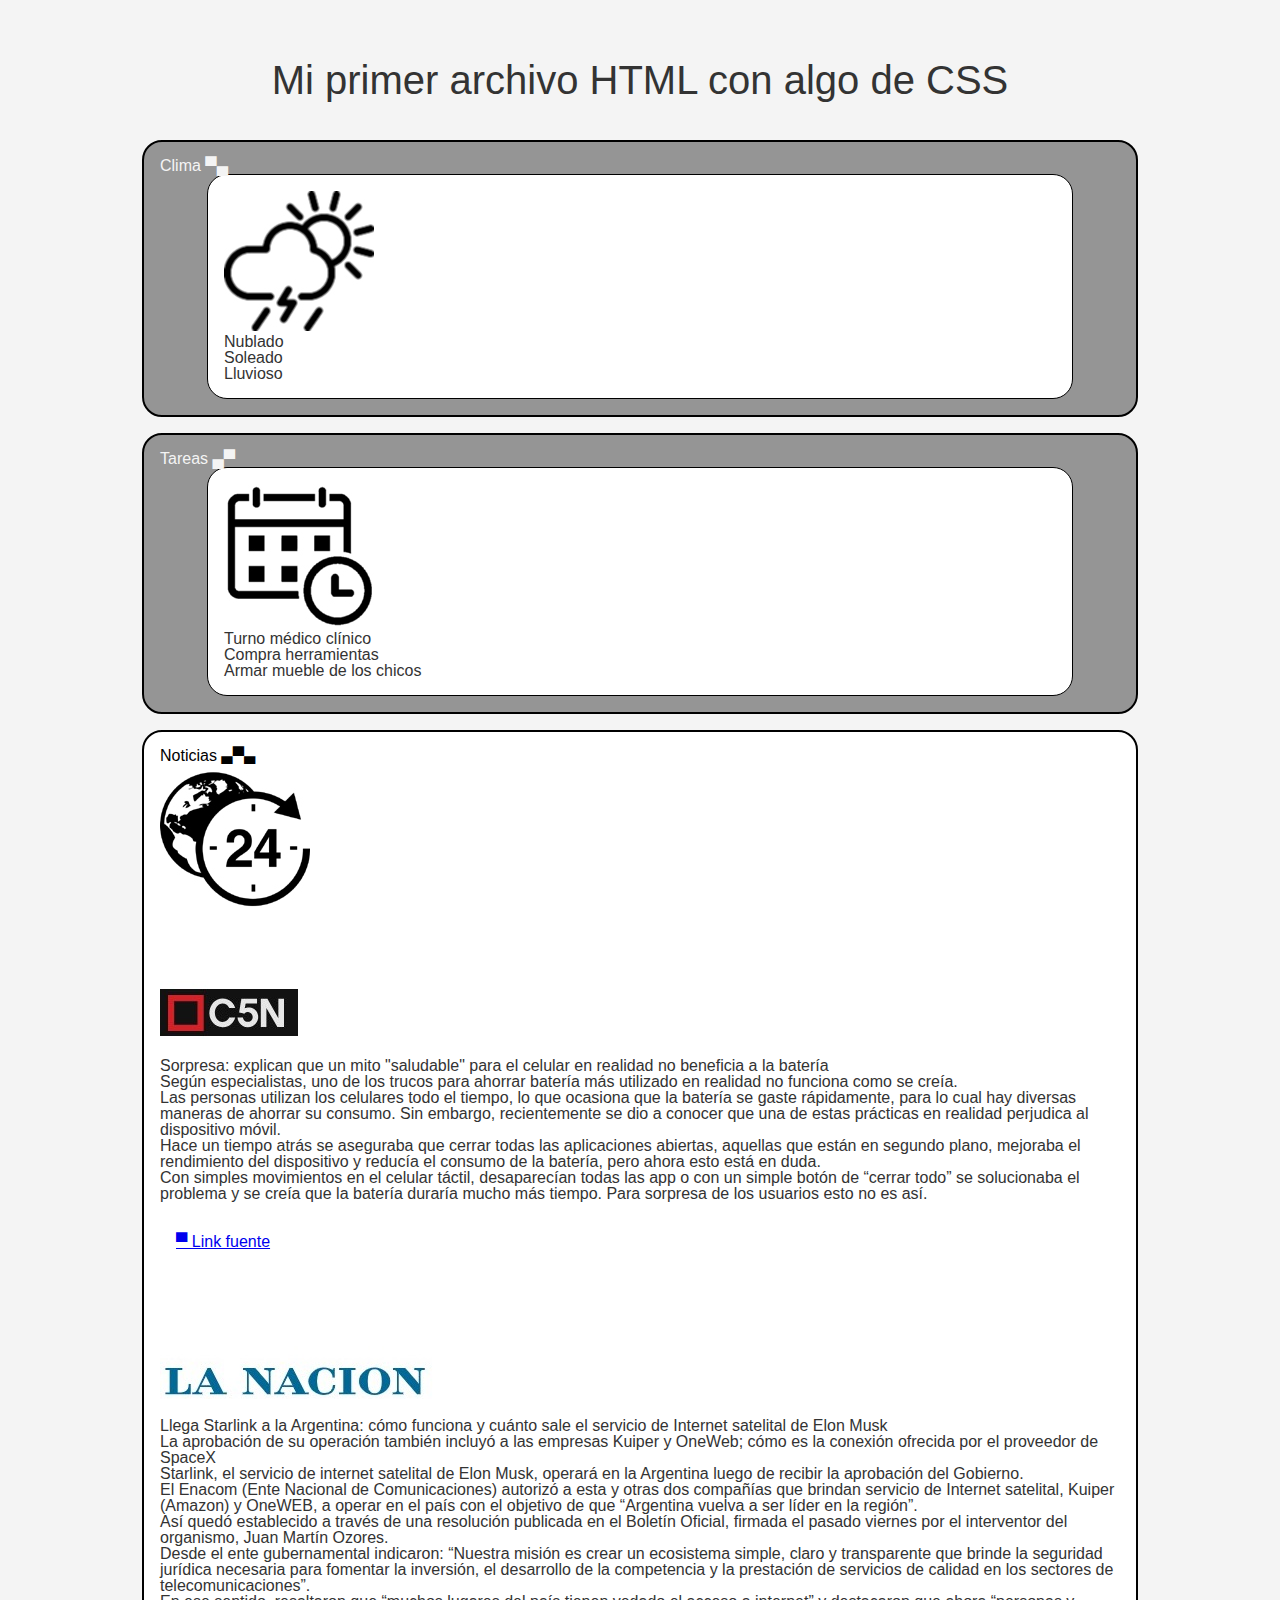
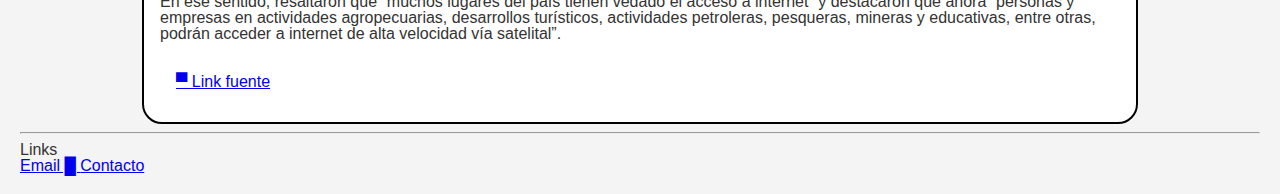
<file: index.html>
<!DOCTYPE html>
<html lang="es">
   <head>
      <meta charset="UTF-8" />
      <meta name="viewport" content="width=device-width, initial-scale=1.0" />
      <link rel="stylesheet" type="text/css" href="reset.css">
      <link rel="stylesheet" type="text/css" href="styles.css">
      <title>Homework C3, HTML</title>
   </head>
   <body>
      <!-- Contenido de la página va aquí-->
      <header>
         <div>
            <h1 class="tituloPrincipal">Mi primer archivo HTML con algo de CSS</h1>
         </div>
      </header>
      <main>
            <section>
               <div class="tituladores">
                  <h2 class="txtTitulos">Clima ▀▄</h2>
                  <div class="separadores">
                     <img src="./clima.jpg"/>
                     <ul>
                        <li>Nublado</li>
                        <li>Soleado</li>
                        <li>Lluvioso</li>
                     </ul>
                  </div>
               </div>
            </section>
            <p> </p>
            <section>
               <div class="tituladores">                  
                  <h2 class="txtTitulos">Tareas ▄▀</h2>
                  <div class="separadores">
                     <img src="./tareas.jpg"/>
                     <ol>
                        <li>Turno médico clínico</li>
                        <li>Compra herramientas</li>
                        <li>Armar mueble de los chicos</li>
                     </ol>
                  </div>
               </div>
            </section>
            <p> </p>
            <section>
               <div class="tituladores" id="tituladores2"> 
                  <h2  class="txtTitulos" id="txtTitulos2">Noticias ▄▀▄</h2>
                  <img src="./noticias.jpg"/>
                  <p> </p>
                  <article>
                        <img src="./c5n.jpg"/>
                        <p> </p>
                        <h3>Sorpresa: explican que un mito "saludable" para el celular en realidad no beneficia a la batería</h3>
                        <h4>Según especialistas, uno de los trucos para ahorrar batería más utilizado en realidad no funciona como se creía.</h4>
                        <p>Las personas utilizan los celulares todo el tiempo, lo que ocasiona que la batería se gaste rápidamente, para lo cual hay diversas maneras de ahorrar su consumo. Sin embargo, recientemente se dio a conocer que una de estas prácticas en realidad perjudica al dispositivo móvil.</p>
                        <p>Hace un tiempo atrás se aseguraba que cerrar todas las aplicaciones abiertas, aquellas que están en segundo plano, mejoraba el rendimiento del dispositivo y reducía el consumo de la batería, pero ahora esto está en duda.</p>
                        <p>Con simples movimientos en el celular táctil, desaparecían todas las app o con un simple botón de “cerrar todo” se solucionaba el problema y se creía que la batería duraría mucho más tiempo. Para sorpresa de los usuarios esto no es así.</p>
                        <p> </p>
                        <p> </p>
                        <p><a href="https://www.c5n.com/tecnologia/sorpresa-explican-que-un-mito-saludable-el-celular-realidad-no-beneficia-la-bateria-n147964" class="botonLink">▀ Link fuente</a></p>
                  </article>
                  <p> </p>
                  <article>
                        <p> </p>
                        <img src="./lanacion.jpg"/>
                        <p> </p>
                        <h3>Llega Starlink a la Argentina: cómo funciona y cuánto sale el servicio de Internet satelital de Elon Musk</h3>
                        <h4>La aprobación de su operación también incluyó a las empresas Kuiper y OneWeb; cómo es la conexión ofrecida por el proveedor de SpaceX</h4>
                        <p>Starlink, el servicio de internet satelital de Elon Musk, operará en la Argentina luego de recibir la aprobación del Gobierno.</p>
                        <p>El Enacom (Ente Nacional de Comunicaciones) autorizó a esta y otras dos compañías que brindan servicio de Internet satelital, Kuiper (Amazon) y OneWEB, a operar en el país con el objetivo de que “Argentina vuelva a ser líder en la región”.</p>
                        <p>Así quedó establecido a través de una resolución publicada en el Boletín Oficial, firmada el pasado viernes por el interventor del organismo, Juan Martín Ozores.</p>
                        <p>Desde el ente gubernamental indicaron: “Nuestra misión es crear un ecosistema simple, claro y transparente que brinde la seguridad jurídica necesaria para fomentar la inversión, el desarrollo de la competencia y la prestación de servicios de calidad en los sectores de telecomunicaciones”.</p>
                        <p>En ese sentido, resaltaron que “muchos lugares del país tienen vedado el acceso a internet” y destacaron que ahora “personas y empresas en actividades agropecuarias, desarrollos turísticos, actividades petroleras, pesqueras, mineras y educativas, entre otras, podrán acceder a internet de alta velocidad vía satelital”.</p>
                        <p> </p>
                        <p> </p>
                        <div>
                           <a href="https://www.lanacion.com.ar/tecnologia/llega-starlink-a-la-argentina-como-funciona-y-cuanto-sale-el-servicio-de-internet-satelital-de-elon-nid26022024/" class="botonLink">▀ Link fuente</a>
                        </div>
                        <p> </p>
                  </article>
               </div>
            </section>
      </main>
      <hr />
      <footer>
         <div>
            <p>Links</p>
            <div>
               <span>
                  <a href="mailto:german_barreto@hotmail.com">Email █ </a>
               </span>
               <span>
                  <a href="./contacto.html">Contacto</a>
               </span>
            </div>
         </div>
      </footer>
   </body>
</html>
</file>
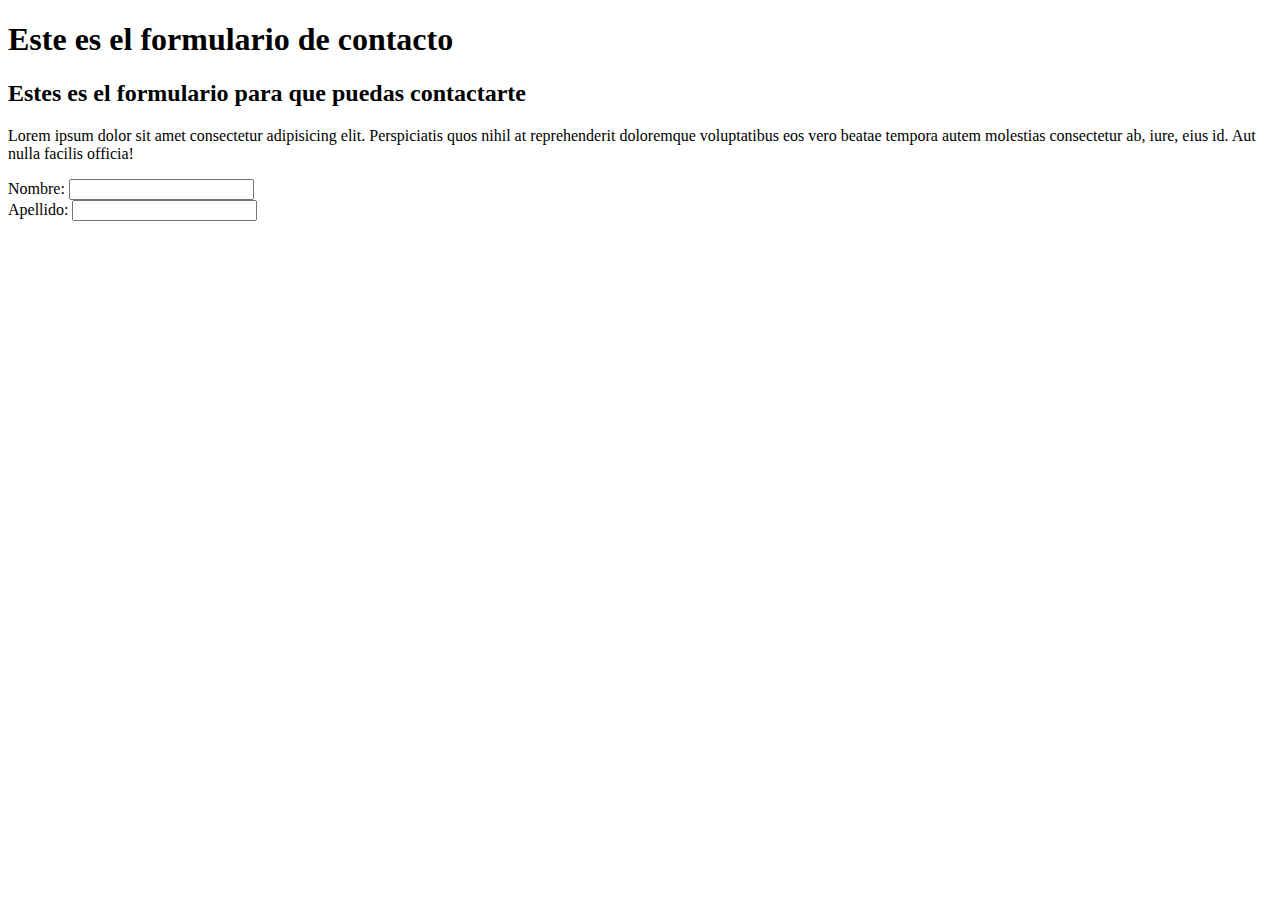
<file: contacto.html>
<!DOCTYPE html>
<html Lang="es">
	<head>
		<meta charset=""UTF-8">
		<meta name="viewport" content="width=device-width, initial-scale=1.0">
		<title>Contacto</title>
	</head>
	<body>
		<header>
			<h1>Este es el formulario de contacto</h1>
		</header>
		
		<main>
			<div>
				<h2>Estes es el formulario para que puedas contactarte</h2>
					<p>Lorem ipsum dolor sit amet consectetur adipisicing elit. Perspiciatis quos 
					nihil at reprehenderit doloremque voluptatibus eos vero beatae tempora autem 
					molestias consectetur ab, iure, eius id. Aut nulla facilis officia!</p>
			</div>

			<form>
				<div>
					<label>Nombre: </label>
					<input type="text" />
				</div>

				<div>
					<label>Apellido: </label>
					<input type="text" />
				</div>

			</form>
		</main>
	</body>
</html>
</file>
<file: styles.css>
body {
  font-family: 'Arial', sans-serif;
  background-color: #f4f4f4;
  color: #333;
  margin: 20px;
}

.tituloPrincipal{
  font-family: Arial, Helvetica, sans-serif;
  text-align: center;
  font-size: 40px;
  width: 85vw;
  margin: auto;
  padding: 1em;
}

.separadores{
  background-color: #ffffff;
  width: 65vw;
  border: 1px solid black;
  margin: auto;
  padding: 1em;
  border-radius: 20px;
}

.tituladores{
  background-color: #959595;
  width: 75vw;
  border: 2px solid black;
  margin: auto;
  top: 10px;
  padding: 1em;
  border-radius: 20px;
}

#tituladores2{
  background-color: #ffffff;
}

.txtTitulos{
  color: #f4f4f4;
}

#txtTitulos2{
  color: #000000;
}

.botonLink{
  background-color: #ffffff;
  height: 5px;
  width: 45px;
  margin: auto;
  top: 10px;
  padding: 1em 1em 1em 1em;
  border-radius: 18px;
  transition: 0.35s;
}

.botonLink:hover{
  background-color: #000000;
  color:#ffffff
}
</file>
